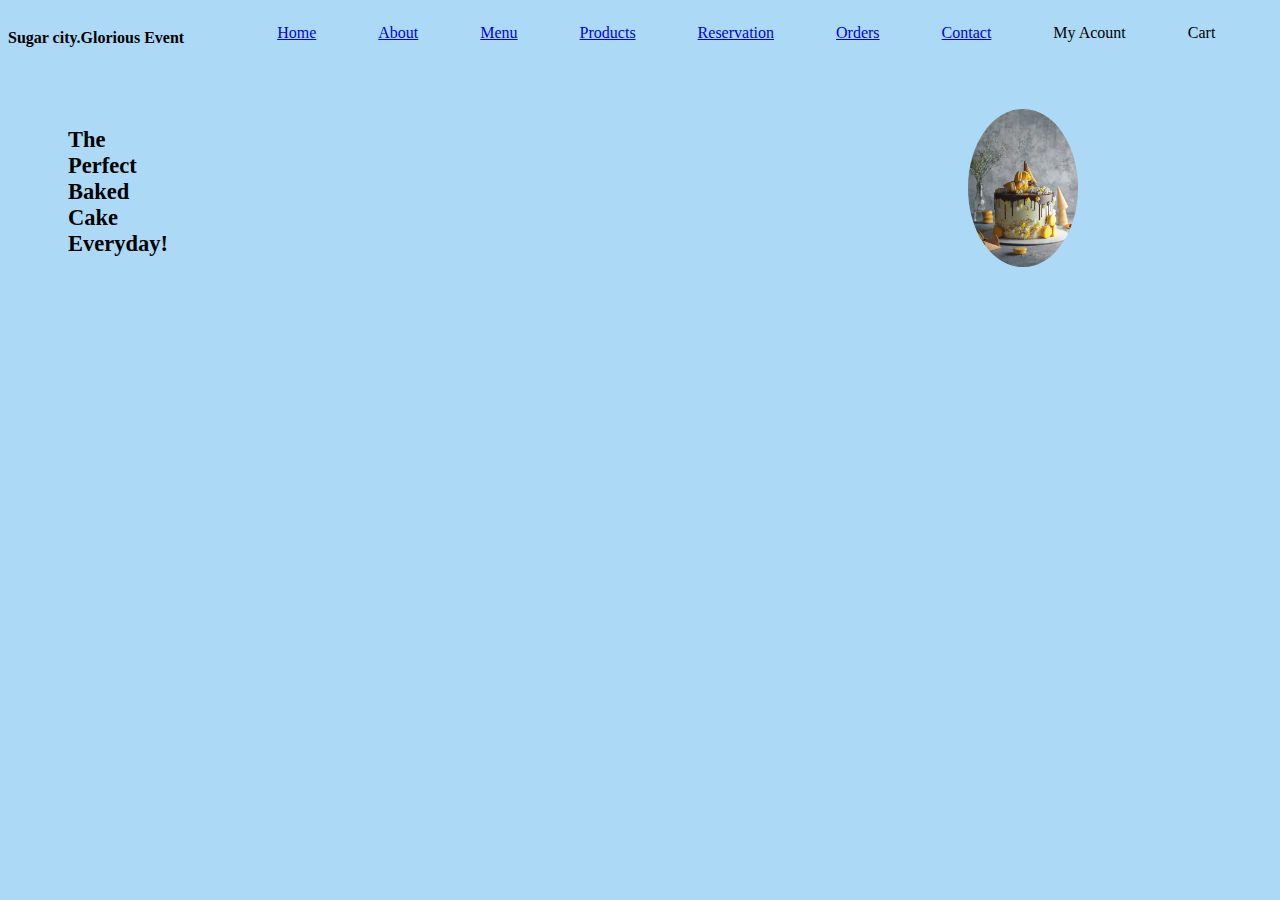
<file: index.html>
<!DOCTYPE html>
<html lang="en">
<head>
    <meta charset="UTF-8">
    <meta http-equiv="X-UA-Compatible" content="IE=edge">
    <meta name="viewport" content="width=device-width, initial-scale=1.0">
    <link rel="stylesheet" href="style.css">


    <title>Sugar City.Glorious Event- Bakery and Decor Landing Page Design </title>
</head>
<body>
    <div class="sce">
        <div>
            <h4>Sugar city.Glorious Event</h4>
        </div>
        <div>
            <p>
                <nav id="d3">

                    <ul>
                      <li><a href="#">Home</a></li>
                       <li><a href="#">About</a></li>
                       <li><a href="#">Menu</a></li>
                       <li><a href="#">Products</a></li>
                       <li><a href="#">Reservation</a></li>
                       <li><a href="#"> Orders</a></li>
                        <li><a href="#">Contact</a></li>
                        <li><a href="#"></a>My Acount</li>
                        <li><a href="#"></a>Cart</li>
                       
        </ul>
                </nav>
            </p>
        </div>
             </div>
    <div class="ge">
        <div>
   <h2> The Perfect Baked <br>Cake Everyday!</h2>
        </div>
        <div>
            <img src="./UNADJUSTEDNONRAW_thumb_1444.jpg" alt="cake pic" width="40%" id="l1">
        </div>
    </div>
</body>
</html>
<footer>
    
</footer>
</file>
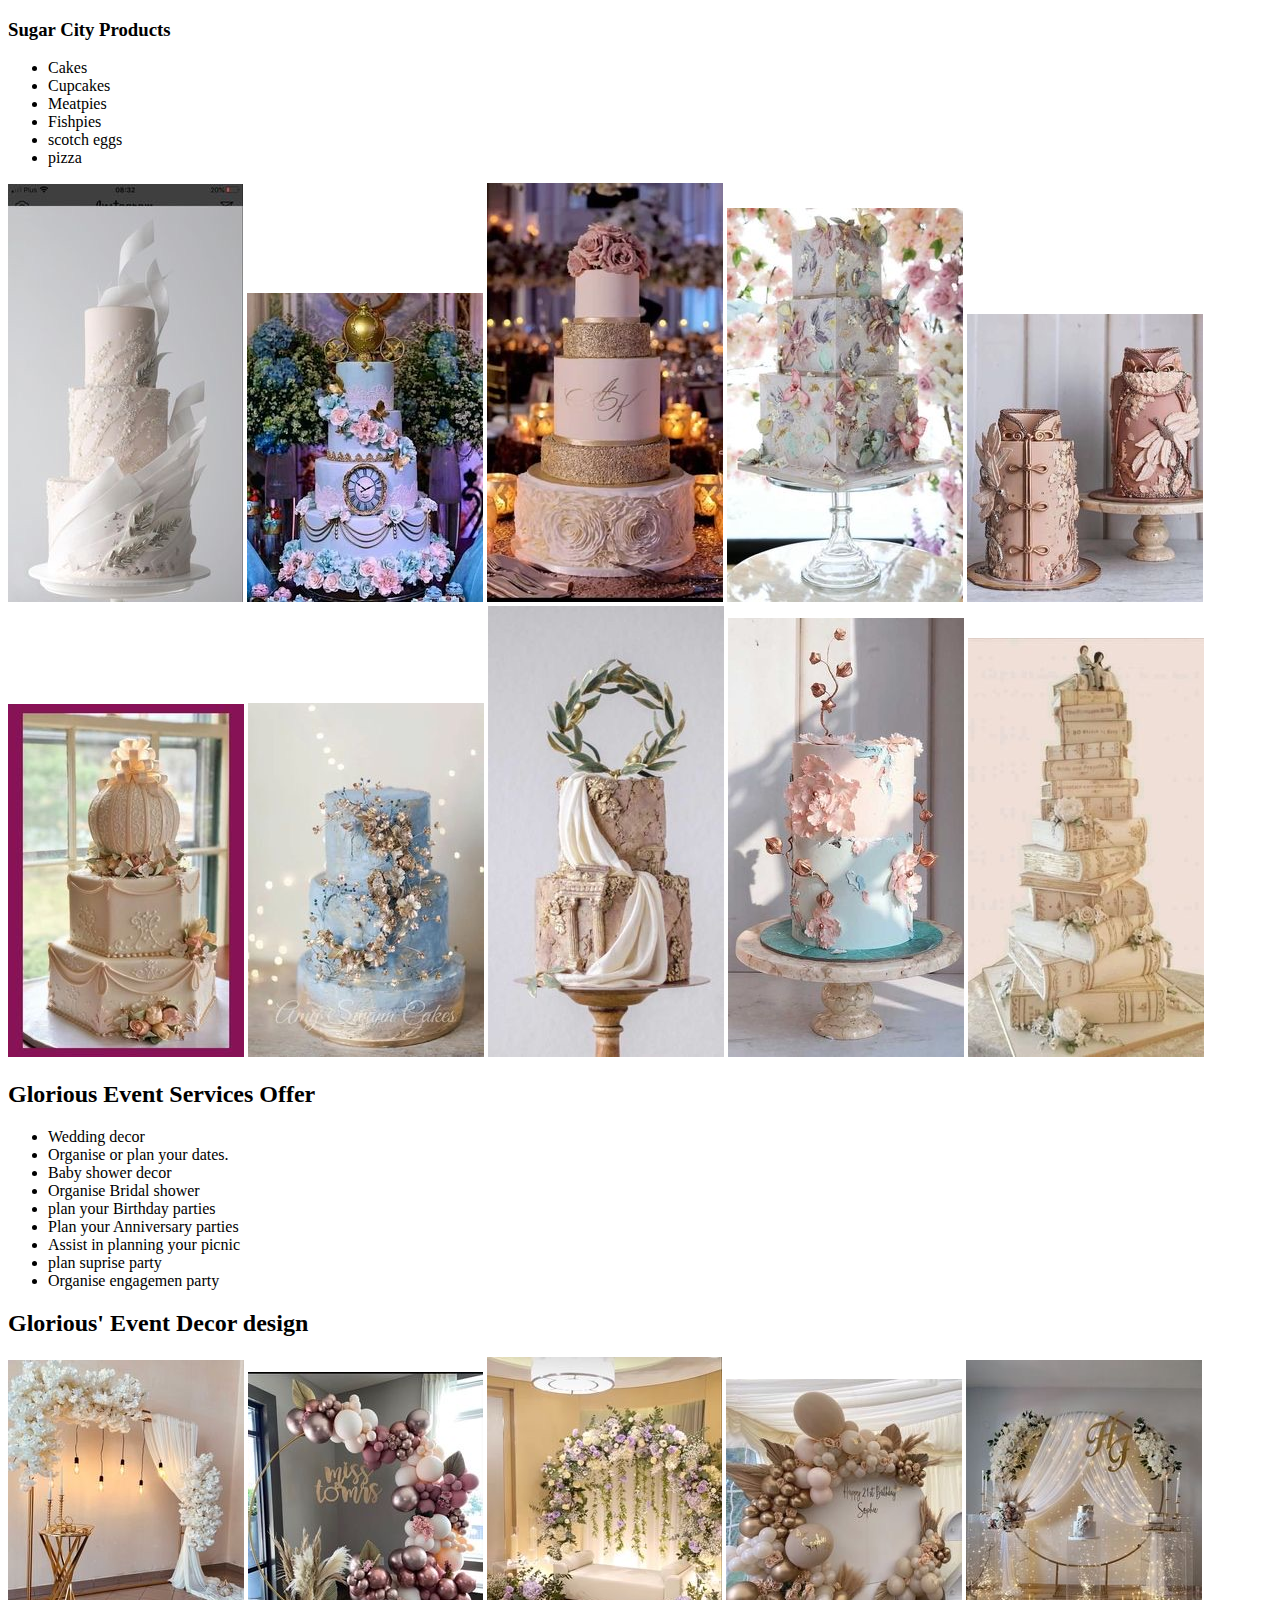
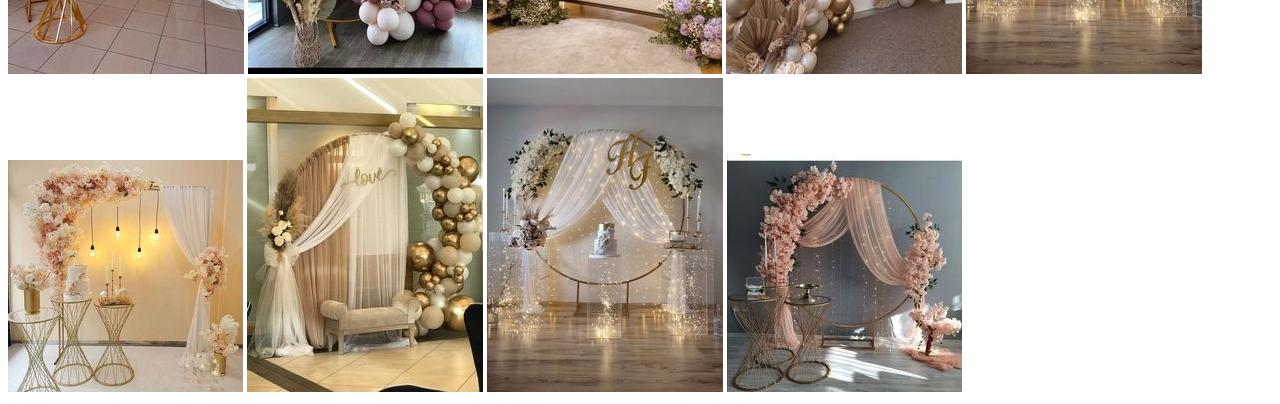
<file: product.html>
<!DOCTYPE html>
<html lang="en">
<head>
    <meta charset="UTF-8">
    <meta http-equiv="X-UA-Compatible" content="IE=edge">
    <meta name="viewport" content="width=device-width, initial-scale=1.0">
    <title>Document</title>
</head>
<body>
    <h3>Sugar City Products</h3>
  <p>
    <ul>
        <li>Cakes</li>
        
        <li>Cupcakes</li>
        <li>Meatpies</li>
        <li>Fishpies</li>
        <li>scotch eggs</li>
        <li>pizza</li>
    </ul>
  </p>
    <img src="./UNADJUSTEDNONRAW_thumb_1423.jpg" alt="cake pic">
    <img src="./UNADJUSTEDNONRAW_thumb_1425.jpg" alt="cake pic">
    <img src="./UNADJUSTEDNONRAW_thumb_142d.jpg" alt="cake pic">
    <img src="./UNADJUSTEDNONRAW_thumb_1430.jpg" alt="cake pic">
    <img src="./UNADJUSTEDNONRAW_thumb_1426.jpg" alt=" cake pic">
    <img src="./UNADJUSTEDNONRAW_thumb_1427.jpg" alt="cake pic">
    <img src="./UNADJUSTEDNONRAW_thumb_1428.jpg" alt="cake">
    <img src="./UNADJUSTEDNONRAW_thumb_142a.jpg" alt="cake">
    <img src="./UNADJUSTEDNONRAW_thumb_142b.jpg" alt="cake">
    <img src="./UNADJUSTEDNONRAW_thumb_142c.jpg" alt="cake">
    <div>
      <h2>Glorious Event Services Offer </h2>
      <p>
          <ul>
              <li>Wedding decor</li>
              <li>Organise or plan your dates.</li>
              <li>Baby shower decor</li>
              <li>Organise Bridal shower</li>
              <li>plan your Birthday parties</li>
              <li> Plan your Anniversary parties</li>
              <li>Assist in planning your picnic </li>
              <li> plan suprise party</li>
              <li> Organise engagemen party</li>
          </ul>
      </p>
  </div>
  <div>
      <h2> Glorious' Event Decor design</h2>
  <img src="./UNADJUSTEDNONRAW_thumb_1432.jpg" alt="pic decor">
  <img src="./UNADJUSTEDNONRAW_thumb_1433.jpg" alt="pic decor">
  <img src="./UNADJUSTEDNONRAW_thumb_1434.jpg" alt="decor">
  <img src="./UNADJUSTEDNONRAW_thumb_1435.jpg" alt="decor">
  <img src="./UNADJUSTEDNONRAW_thumb_1436.jpg" alt="decor">
  <img src="./UNADJUSTEDNONRAW_thumb_1437.jpg" alt="decor">
  <img src="./UNADJUSTEDNONRAW_thumb_1438.jpg" alt="decor">
  <img src="./UNADJUSTEDNONRAW_thumb_1439.jpg" alt="decor">
  <img src="./UNADJUSTEDNONRAW_thumb_143a.jpg" alt="decor">
  </div>
  </div>
</body>
</html>
</body>
</html>
</file>
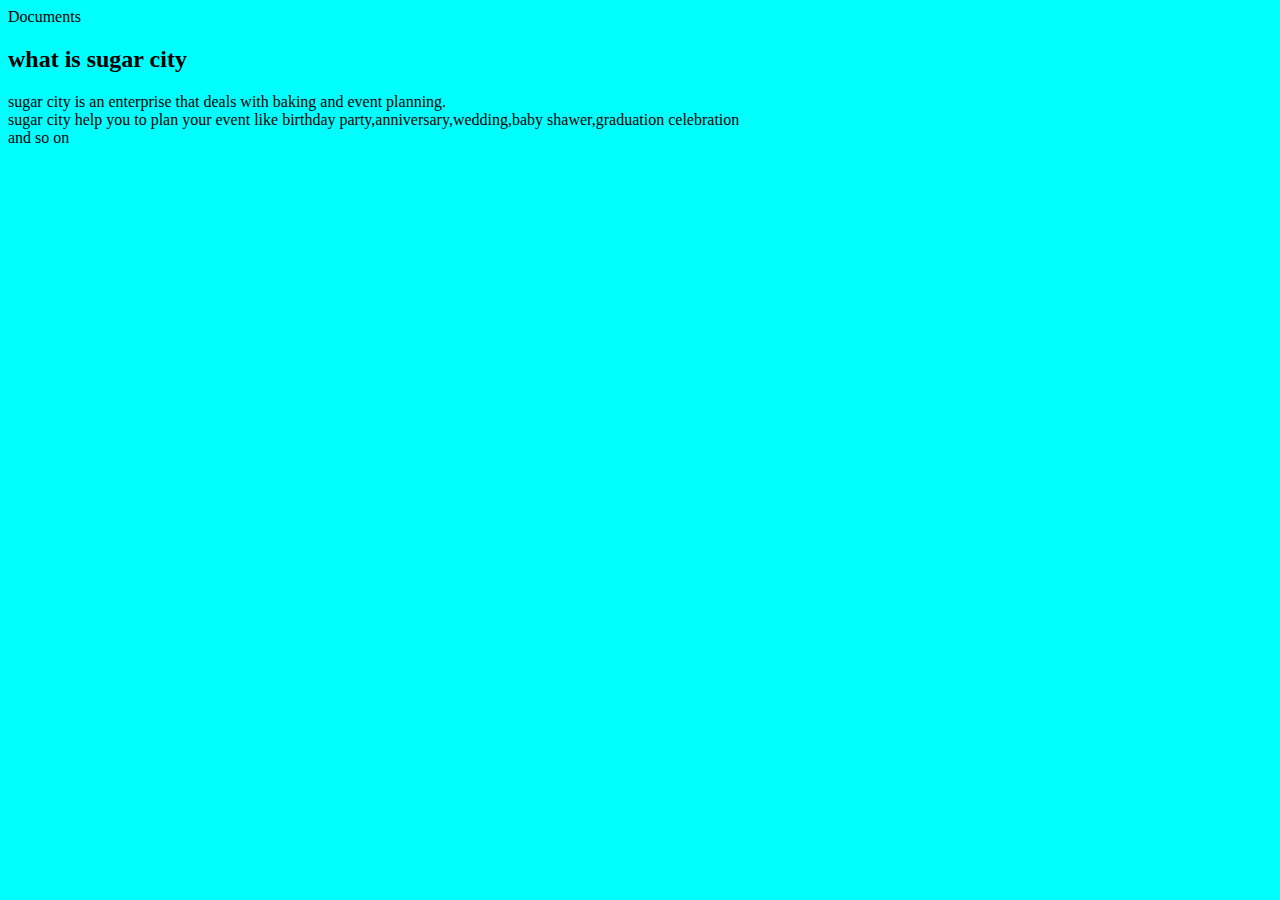
<file: sugar.html>
<!DOCTYPE html>
<html lang="en">
<head>
    <meta charset="UTF-8">
    <meta http-equiv="X-UA-Compatible" content="IE=edge">
    <meta name="viewport" content="width=device-width, initial-scale=1.0">
    <link rel="stylesheet" href="sugar.css"
    
    <title>Documents</title>
</head>
<body>
   <h2> what is sugar city</h2>
  <p> sugar city is an enterprise that deals with baking and event planning. <br>sugar city help you to plan your event like birthday party,anniversary,wedding,baby shawer,graduation celebration <br> and so on </p>

</body>
</html>
</file>
<file: style.css>
body{
    background-color:rgb(172, 218, 246);

}
.sce{display: flex;


}
#d3{

}
#d2{display: inline;
    
}
nav ul li{
    list-style: none;
    padding: right 10em;
    padding-left: 3em; 
    margin: 5px;
    text-align: center;
    display: inline;}
    .ge{
        display: flex;
        font-size: 15px;
        padding: 30px;
        margin-top: 10px;
        margin-left: 30px;
gap: 50rem;


    }
    #l1{
        border-radius: 100%;
    
    }
</file>
<file: sugar.css>
body{
    background-color: aqua;
}
</file>
